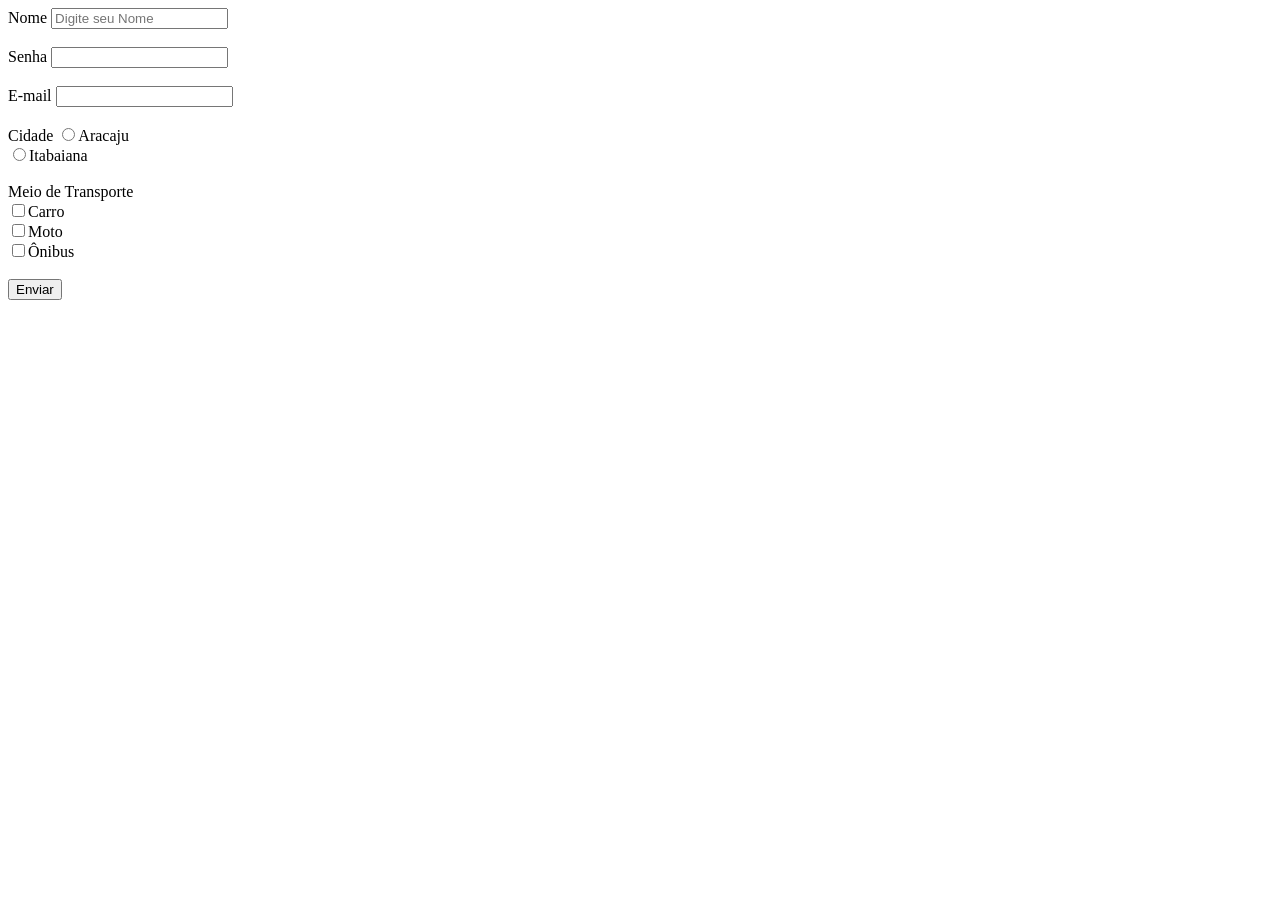
<file: SEGUNDO_PERIODO/Construção-Sites/Formulário-Action/index.html>
<!DOCTYPE html>
<html lang="en">
<head>
    <meta charset="UTF-8">
    <meta http-equiv="X-UA-Compatible" content="IE=edge">
    <meta name="viewport" content="width=device-width, initial-scale=1.0">
    <title>Formulário</title>
</head>
<body>
    <form action="formulario01Envio.html" name="Cadastro" method="get" target="_blank">
        <label for="nome">Nome</label>
        <input type="text" name="nome" id="nome" placeholder="Digite seu Nome"><br><br>

        <label for="senha">Senha</label>
        <input type="password" name="Senha" id="Senha"><br><br>

        <label for="email">E-mail</label>
        <input type="email" name="email" id="email"><br><br>

        <label for="cidade">Cidade</label>
        <input type="radio" name="cidade" id="cidade" value="Aracaju">Aracaju <br>
        <input type="radio" name="cidade" id="cidade" value="Itabaiana">Itabaiana <br><br>

        <label for="transporte">Meio de Transporte</label><br>
        <input type="checkbox" name="transporte" id="transporte" value="Carro">Carro <br>
        <input type="checkbox" name="transporte" id="transporte" value="Moto">Moto <br>
        <input type="checkbox" name="transporte" id="transporte" value="Ônibus">Ônibus <BR></BR>

        <input type="submit" value="Enviar">
    </form>
</body>
</html>
</file>
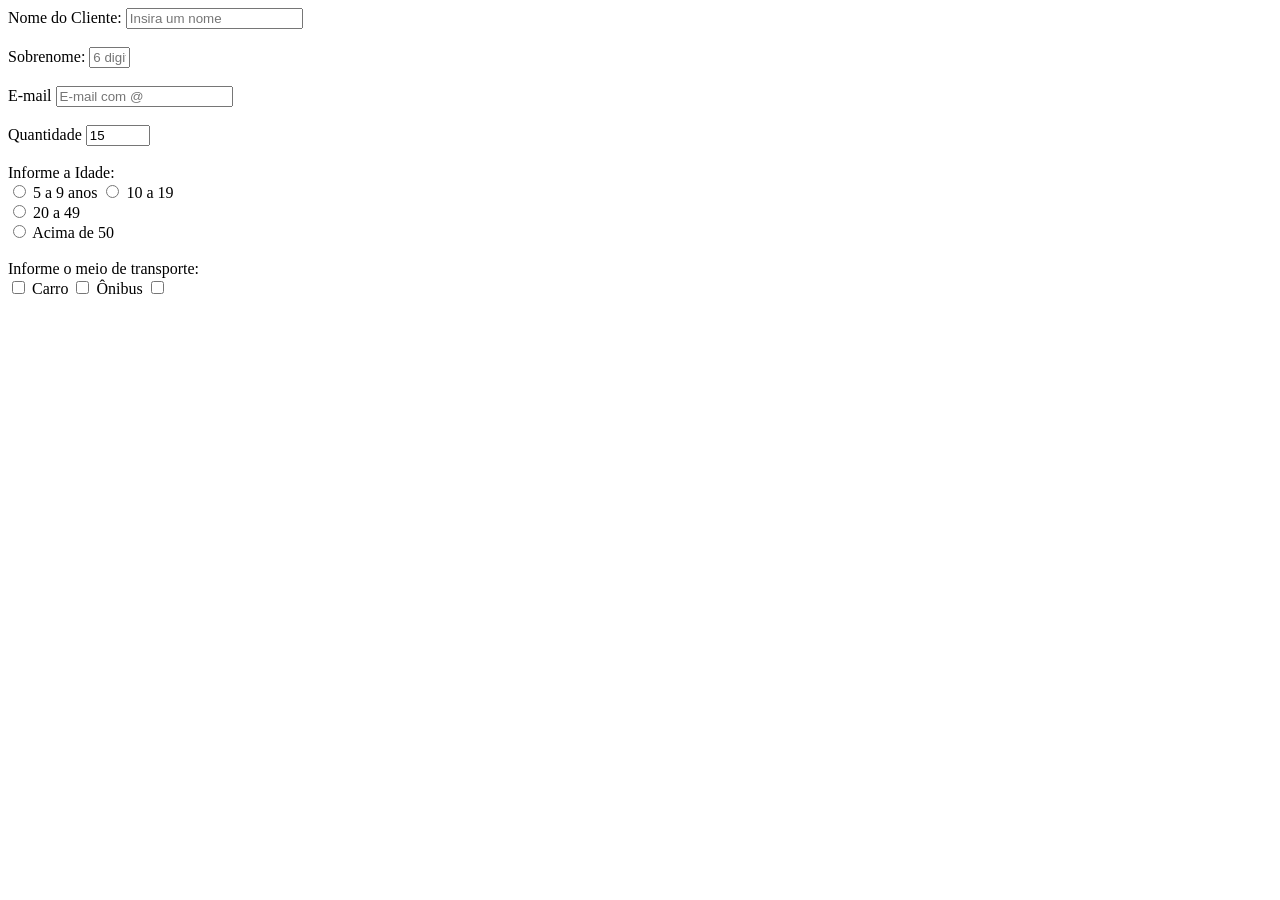
<file: SEGUNDO_PERIODO/Construção-Sites/Formulário-Cad_Cliente/index.html>
<!DOCTYPE html>
<html lang="en">
<head>
    <meta charset="UTF-8">
    <meta http-equiv="X-UA-Compatible" content="IE=edge">
    <meta name="viewport" content="width=device-width, initial-scale=1.0">
    <title>Formulário</title>
</head>
<body>
    <form action="" name="cadastro" method="get" target="_blank">
        <label for="N">Nome do Cliente:</label>
        <input type="text" name="nome" id="N" placeholder="Insira um nome"><br><br>

        <label for="SN">Sobrenome:</label>
        <input type="text" name="sobrenome" id="SN" placeholder="6 digitos" size="3" maxlength="6"><br><br>
        
        <label for="em">E-mail</label>
        <input type="email" name="email" id="em" placeholder="E-mail com @"><br><br>

        <label for="quant">Quantidade</label>
        <input type="number" name="quant" id="quant" step="0.5" max="50" min="0" value="15"><br><br>

        Informe a Idade: <br>
        <input type="radio" name="idade" id="id05" value="5">

        <label for="id05">5 a 9 anos</label>
        <input type="radio" name="idade" id="id10" value="10">

        <label for="id10">10 a 19</label><br>
        <input type="radio" name="idade" id="id20" value="20">

        <label for="id10">20 a 49</label><br>
        <input type="radio" name="idade" id="id50" value="50">

        <label for="id50">Acima de 50</label><br><br>

        Informe o meio de transporte: <br>
        <input type="checkbox" name="transporte" id="carro" value="Carro">
        <label for="carro">Carro</label>

        <input type="checkbox" name="transporte" id="onibus" value="onibus">
        <label for="onibus">Ônibus</label>

        <input type="checkbox" name="transporte" id="bicicleta">
    </form>
</body>
</html>
</file>
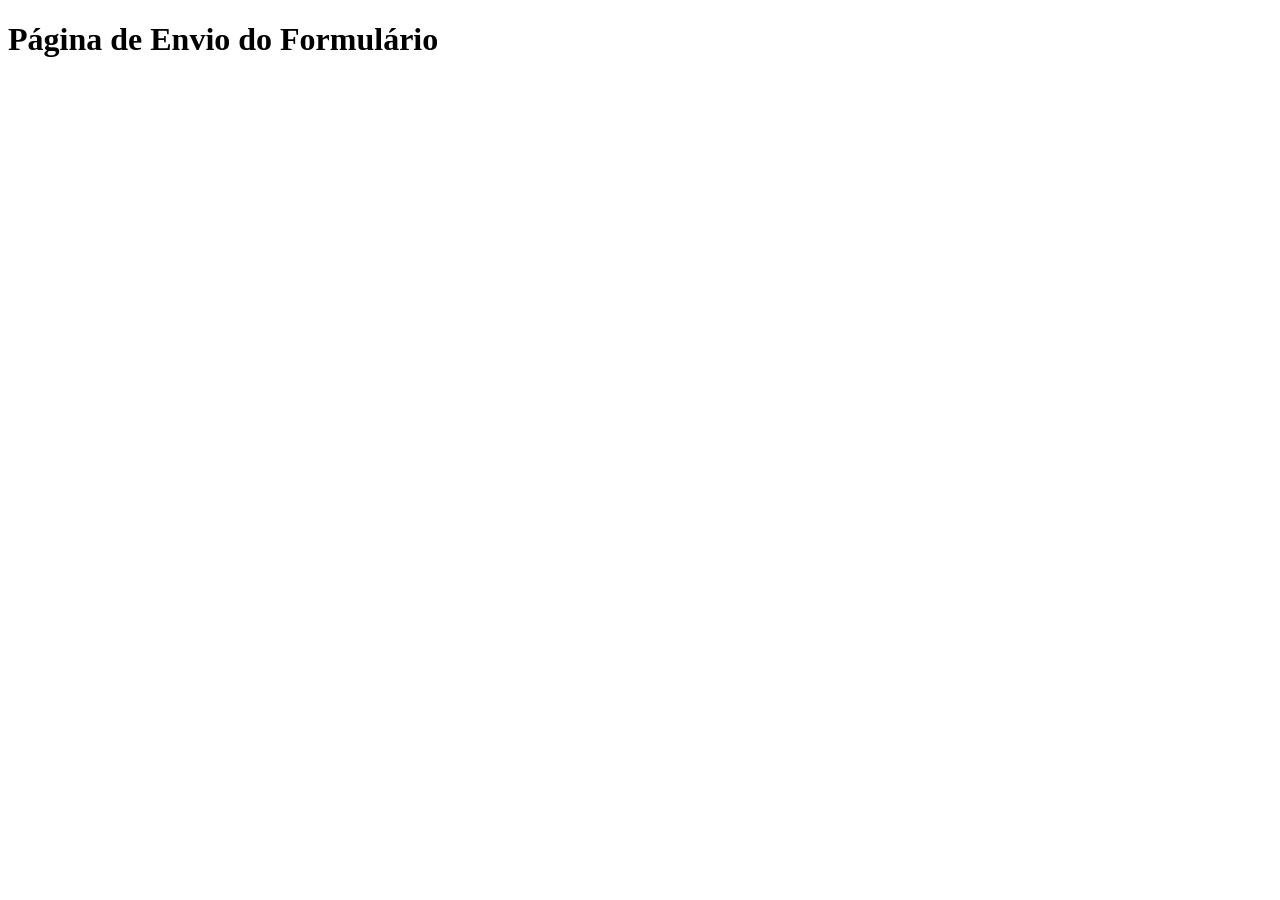
<file: SEGUNDO_PERIODO/Construção-Sites/Formulário-Action/formulario01Envio.html>
<!DOCTYPE html>
<html lang="en">
<head>
    <meta charset="UTF-8">
    <meta http-equiv="X-UA-Compatible" content="IE=edge">
    <meta name="viewport" content="width=device-width, initial-scale=1.0">
    <title>Página de Envio</title>
</head>
<body>
    <h1>Página de Envio do Formulário</h1>
</body>
</html>
</file>
